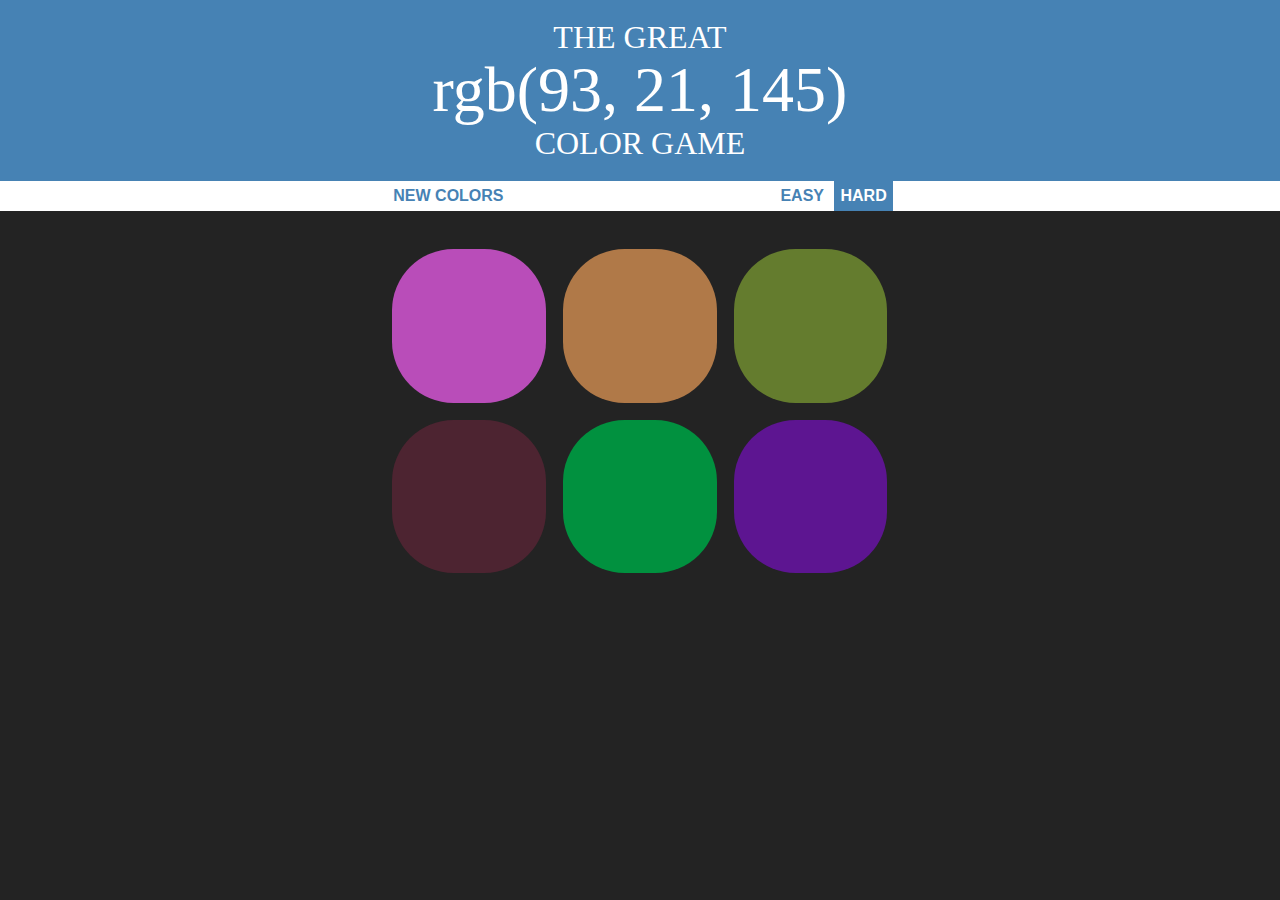
<file: index.html>
<!DOCTYPE html>
<html>
<head>
	<title>Color Game</title>
	<link rel="stylesheet" type="text/css" href="ColorGame.css">
</head>
<body>
	<h1>
		THE GREAT <br> <span id="colorDisplay"> RGB </span> <br> COLOR GAME
	</h1>
	<div id="strip">
		<button id="wish">New Colors</button>
		<span id="messageDisplay"></span>
		<button id="easy">Easy</button>
		<button id="hard" class="selected">Hard</button>
	</div>
	<div id="container">
		<div class="square"></div>
		<div class="square"></div>
		<div class="square"></div>
		<div class="square"></div>
		<div class="square"></div>
		<div class="square"></div>
	</div>
	<script type="text/javascript" src="ColorGame.js"></script>
</body>
</html>
</file>
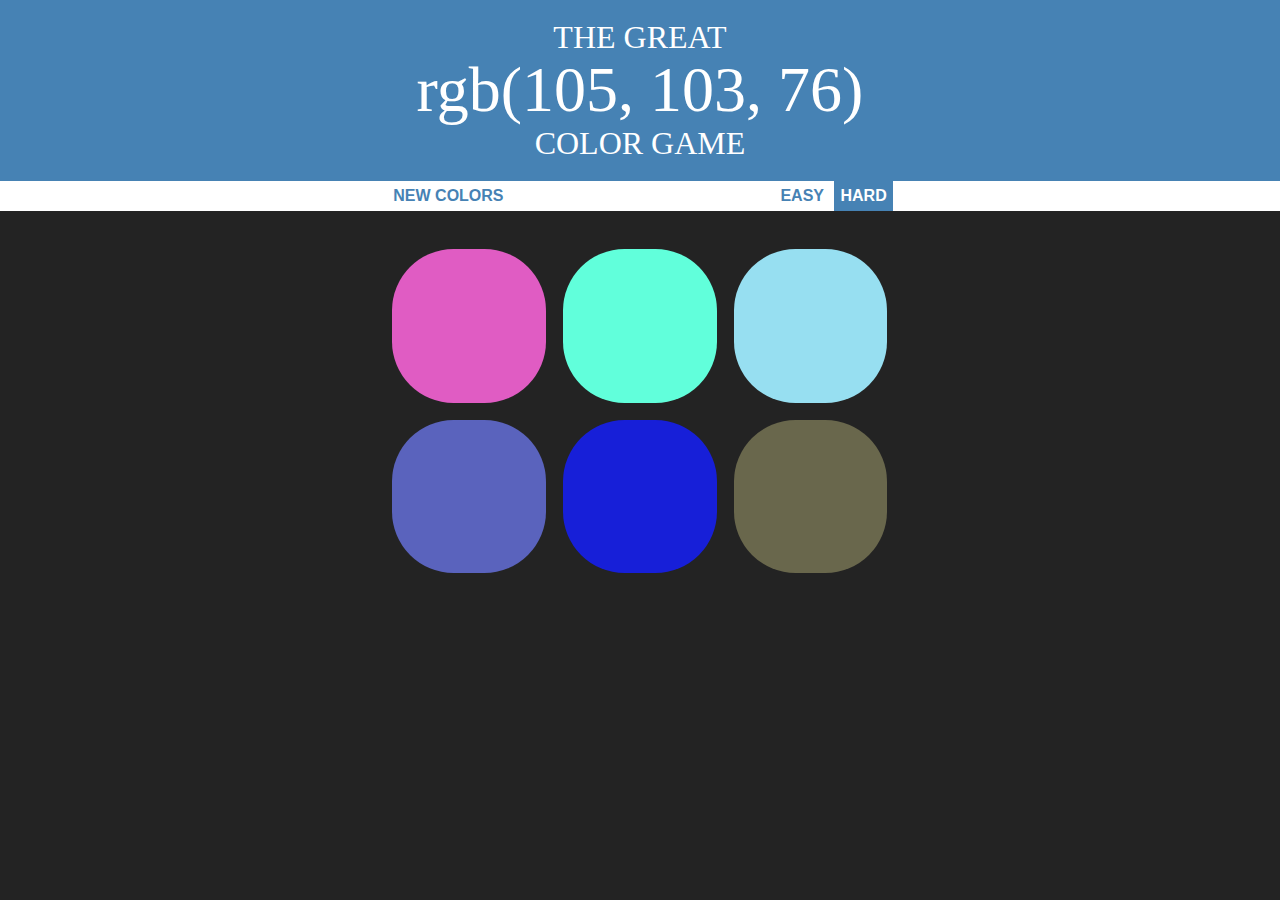
<file: ColorGame.html>
<!DOCTYPE html>
<html>
<head>
	<title>Color Game</title>
	<link rel="stylesheet" type="text/css" href="ColorGame.css">
</head>
<body>
	<h1>
		THE GREAT <br> <span id="colorDisplay"> RGB </span> <br> COLOR GAME
	</h1>
	<div id="strip">
		<button id="wish">New Colors</button>
		<span id="messageDisplay"></span>
		<button id="easy">Easy</button>
		<button id="hard" class="selected">Hard</button>
	</div>
	<div id="container">
		<div class="square"></div>
		<div class="square"></div>
		<div class="square"></div>
		<div class="square"></div>
		<div class="square"></div>
		<div class="square"></div>
	</div>
	<script type="text/javascript" src="ColorGame.js"></script>
</body>
</html>
</file>
<file: ColorGame.css>
body{
	background-color: #232323;
	margin:0;
	font-family: "Arial";
}

.square{
	width: 30%;
	background-color: #232323;
	padding-bottom: 30%;
	float:left;
	margin:1.66%;
	border-radius: 40%;
	transition: background 0.7s;
	-webkit-transition:background 0.7s;
	-moz-transition:background 0.7s;
}

#container{
	width: 40%;
	margin: auto;
	padding-top: 30px;
}
#strip{
	height: 30px;
	text-align: center;
	color: black;
	background: white;
}
.selected{
	background:steelblue;
	color: white;
}
h1{
	text-align: center;
	color: white;
	line-height: 1.1;
	font-family: "Algerian" ,"Montserrat" ,"Avenir";
	background: steelblue;
	font-weight: normal;
	padding:20px 0;
	margin: 0;
}
#colorDisplay{
	font-size: 200%
}
button{
	border:none;
	background: none;
	height: 100%;
	font-weight: 700;
	color:steelblue;
	font-size: inherit;
	transition: all 0.3s;
	text-transform: uppercase;
	outline: none;
}
#messageDisplay{
	display: inline-block;
	width: 20%;
}
button:hover {
	color: white;
	background: steelblue;
}
</file>
